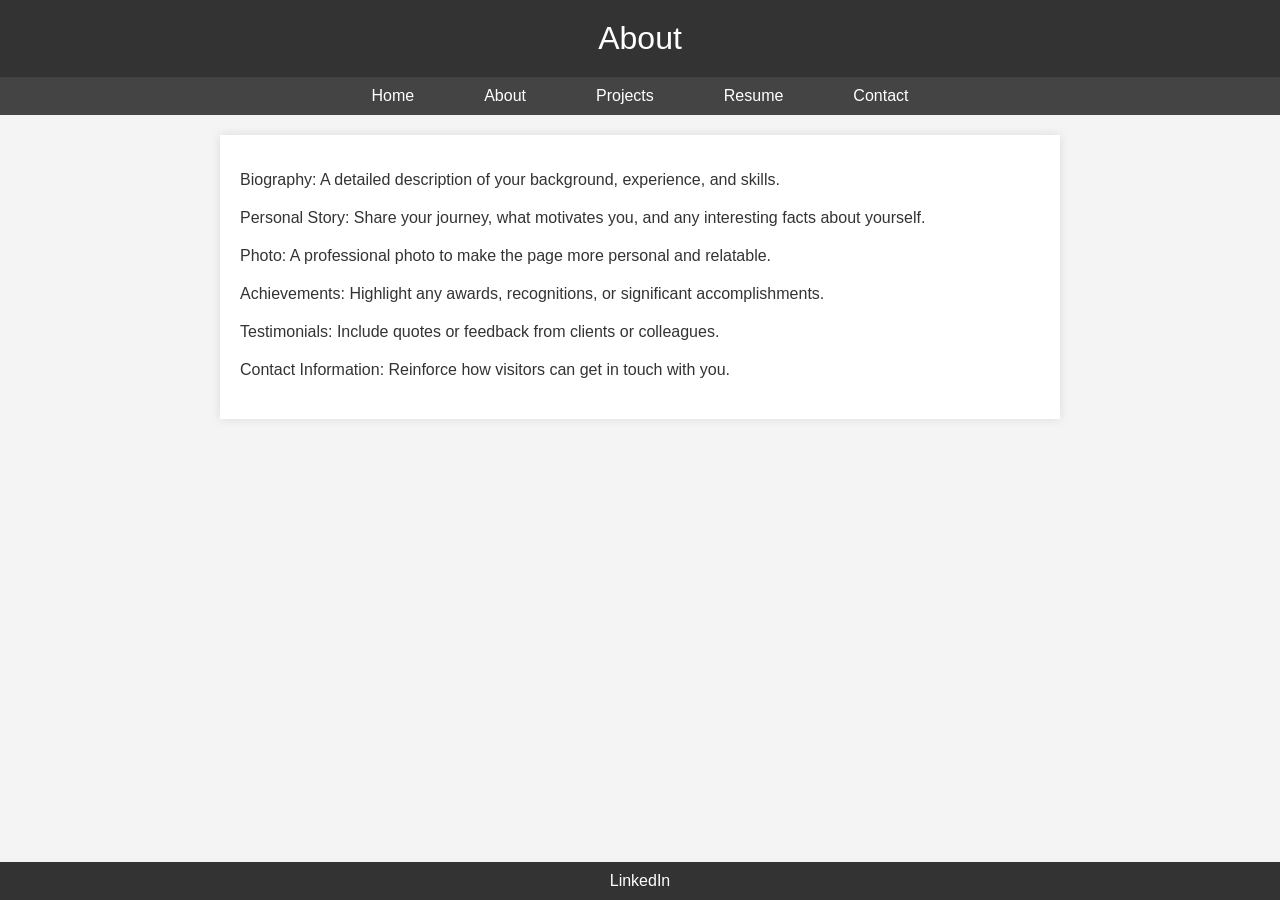
<file: about.html>
<!DOCTYPE html>
<html>
    <head>
        <meta charset="UTF-8">
        <meta name="viewport" content="width=device-width, initial-scale=1.0">
        <title>Brandon's Projects</title>
        <link rel="stylesheet" href="styles.css">
    </head>

<body>
<header>About</header>

<nav>
    <ul>
        <li><a href="index.html">Home</a></li>
        <li><a href="about.html">About</a></li>
        <li><a href="projects.html">Projects</a></li>
        <li><a href="resume.html">Resume</a></li>
        <li><a href="contact.html">Contact</a></li>
    </ul>
</nav>

<section>
    <p>Biography: A detailed description of your background, experience, and skills.</p>
    <p>Personal Story: Share your journey, what motivates you, and any interesting facts about yourself.</p>
    <p>Photo: A professional photo to make the page more personal and relatable.</p>
    <p>Achievements: Highlight any awards, recognitions, or significant accomplishments.</p>
    <p>Testimonials: Include quotes or feedback from clients or colleagues.</p>
    <p>Contact Information: Reinforce how visitors can get in touch with you.</p>
</section>

<footer>
    <a href="https://www.linkedin.com/in/brandon-denning/">LinkedIn</a>
</footer>

</body>

</html>
</file>
<file: styles.css>
/* styles.css */

/* General Styles */
body {
    font-family: Arial, sans-serif;
    margin: 0;
    padding: 0;
    background-color: #f4f4f4;
    color: #333;
}

/* Header */
header {
    background-color: #333;
    color: #fff;
    padding: 20px 0;
    text-align: center;
    font-size: 2em;
}

/* Navigation */
nav ul {
    list-style-type: none;
    padding: 0;
    margin: 0;
    display: flex;
    justify-content: center;
    background-color: #444;
}

nav ul li {
    margin: 0 15px;
}

nav ul li a {
    color: #fff;
    text-decoration: none;
    padding: 10px 20px;
    display: block;
}

nav ul li a:hover {
    background-color: #555;
}

/* Section */
section {
    padding: 20px;
    max-width: 800px;
    margin: 20px auto;
    background-color: #fff;
    box-shadow: 0 0 10px rgba(0, 0, 0, 0.1);
}

section p {
    margin-bottom: 20px;
}

/* Footer */
footer {
    background-color: #333;
    color: #fff;
    text-align: center;
    padding: 10px 0;
    position: fixed;
    width: 100%;
    bottom: 0;
}

footer a {
    color: #fff;
    text-decoration: none;
}

footer a:hover {
    text-decoration: underline;
}

/* Horizontal Line */
hr {
    border: 0;
    height: 1px;
    background: #ccc;
    margin: 20px 0;
}
</file>
